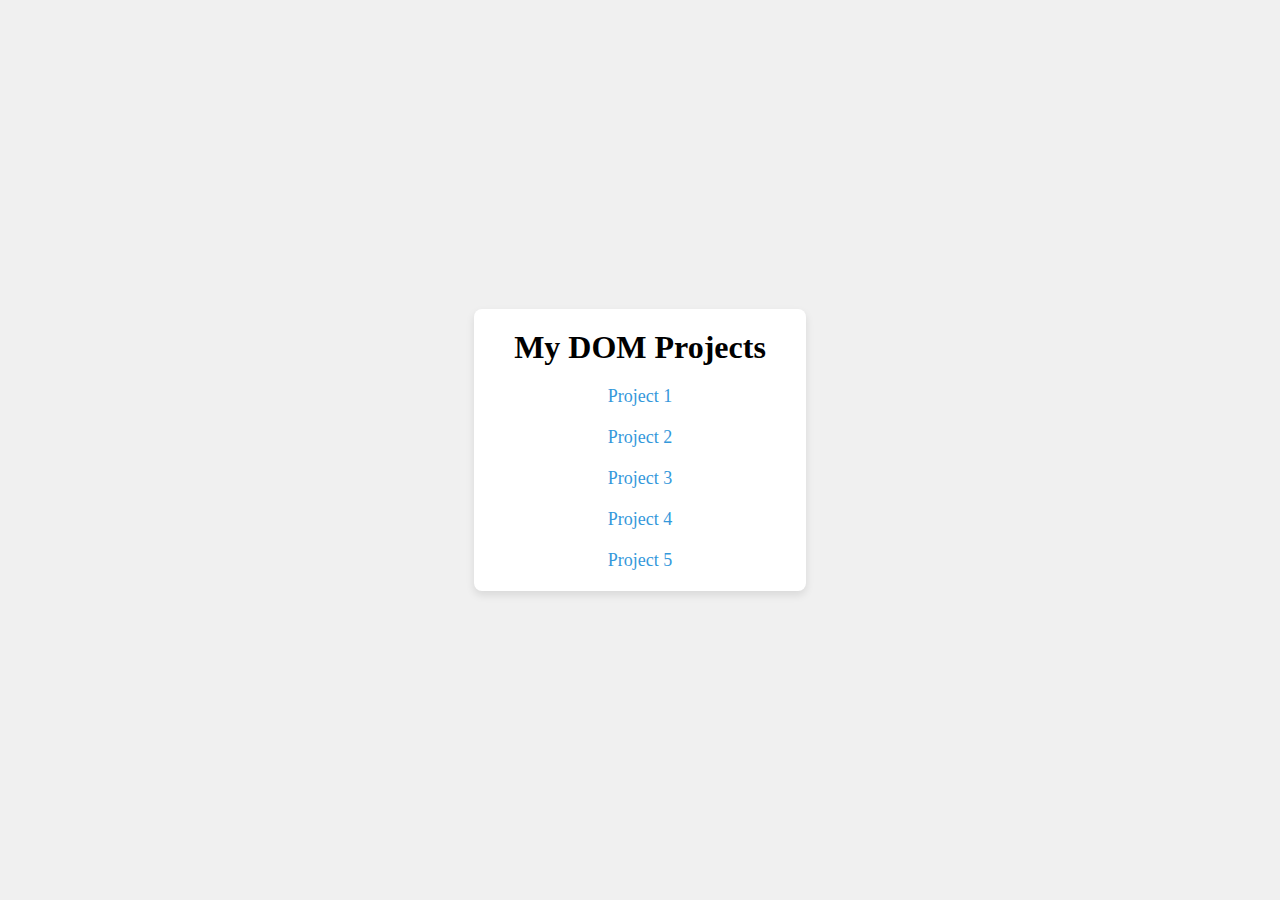
<file: index.html>
<!DOCTYPE html>
<html lang="en">
  <head>
    <meta charset="UTF-8" />
    <meta name="viewport" content="width=device-width, initial-scale=1.0" />
    <link rel="stylesheet" href="style.css" />
    <title>My DOM Projects</title>
  </head>
  <body>
    <div class="Container">
      <h1>My DOM Projects</h1>
      <ul class="allLists">
        <li class="list list1">
          <a href="project1/index.html"  target="_blank">Project 1</a>
        </li>
        <li class="list list2">
          <a href="project2/index.html" target="_blank">Project 2</a>
        </li>
        <li class="list list3">
          <a href="project3/index.html" target="_blank">Project 3</a>
        </li>
        <li class="list list4">
          <a href="project4/index.html" target="_blank">Project 4</a>
        </li>
        <li class="list list5">
          <a href="project5/index.html" target="_blank">Project 5</a>
        </li>
      </ul>
    </div>
  </body>
</html>
</file>
<file: style.css>
* {
  margin: 0;
  padding: 0;
  box-sizing: border-box;
  font-style: "Segoe UI", Tahoma, Geneva, Verdana, sans-serif;
}
body {
  display: flex;
  justify-content: center;
  align-items: center;
  height: 100vh;
  background-color: #f0f0f0;
}

.Container {
  background-color: #fff;
  padding: 20px 40px;
  border-radius: 8px;
  box-shadow: 0 4px 8px rgba(0, 0, 0, 0.1);
  text-align: center;
}

a {
  text-decoration: none;
  color: #3498db;
  font-size: 18px;
  transition: color 0.3s;
  padding: 5px 10px;
  border-radius: 10px;
}
a:hover {
  color: #2980b9;
  cursor: pointer;
  box-shadow: 0 0 5px rgba(41, 128, 185, 0.5);
}
.list {
  list-style-type: none;
  margin-top: 20px;
}
</file>
